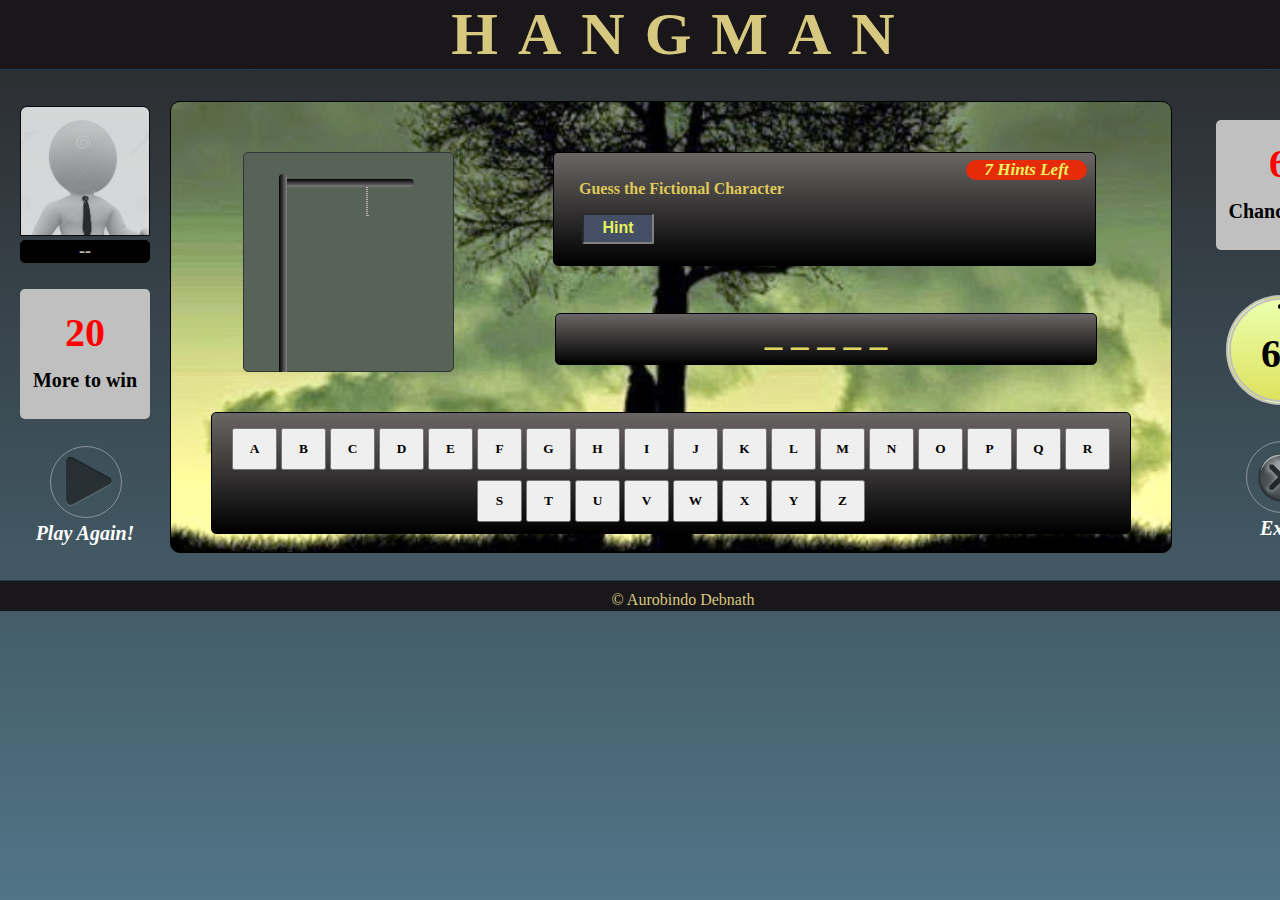
<file: hangman.html>
<!DOCTYPE html>
<html>
	
<head>
	<title>Hangman</title>
	<meta charset="utf-8"/>
	<link rel="stylesheet" href="Styles/design.css"/>	
	<link rel="stylesheet" href="Styles/stopwatchdesign.css"/>
	<link rel="stylesheet" href="Styles/man_animate.css"/>
	<script src="JS files/content.js"></script>
	<script src="JS files/logic.js"></script>
	<script src="JS files/man.js"></script>
	<script src="JS files/stopwatch.js"></script>
	<script src="JS files/hint.js"></script>
	<script src="JS files/audiocontrols.js"></script>
</head>
	
<body onload="player(),shownoofhints(),selectword(),starttimer()">
	
	
	<audio id="ticktok"><source src="Sound_Tracks/ticktok.wav" type="audio/mpeg"/></audio>
	<audio id="correct"><source src="Sound_Tracks/correctletter.wav" type="audio/mpeg"/></audio>
	<audio id="wrong"><source src="Sound_Tracks/wrong_answer.wav" type="audio/mpeg"/></audio>
	<audio id="hover"><source src="Sound_Tracks/hover.ogg" type="audio/mpeg"/></audio>
	<audio id="youwon"><source src="Sound_Tracks/you_won.wav" type="audio/mpeg"/></audio>
	
	
	<div class="bigdaddy">
		
	<div class="header">HANGMAN</div>
		
		
	<div class="leftcon">
		<img src="Images/player.jpg" id="playerphoto"/>
		<div id="playername">--</div>
		<div class="scoreboard"><div id="exactscore">--</div>More to win</div>
		<a href=""><img onMouseOver="playhover()" src="Images/playagain.png" class="playagain"/></a>
		<br/><div class="buttontext">Play Again!</div>
	</div>
		
		
	<div class="container">
		<div id="image">
			<div id="pole"></div>
			<div id="rod"></div>
			<div id="rope"></div>
			<div id="manbox">
				<div id="head"><div id="eye1"></div><div id="eye2"></div></div>
				  <div id="hand1"></div>
				  <div id="body"></div>
				  <div id="hand2"></div>
				  <div id="leg1"></div>
				  <div id="leg2"></div>
		  </div>
		</div>
		
		<div id="hint">
			<div id="noofhints">--</div>
			<strong>Guess the Fictional Character</strong>
			<div id="hintbutton" onMouseOver="playhover()" onclick="givehint()">Hint</div>
			<div id="hinttext"></div>
		</div>
		
		<div id="word"></div>
		
		<div class="empty"></div>
		
		<div class="keypad">
			<form name="buttons">
			<input type="button" name="A" value="A" onMouseOver="playhover()" onclick="this.disabled=true;main(this.name)"/>
			<input type="button" name="B" value="B" onMouseOver="playhover()" onclick="this.disabled=true;main(this.name)"/>
			<input type="button" name="C" value="C" onMouseOver="playhover()" onclick="this.disabled=true;main(this.name)"/>
			<input type="button" name="D" value="D" onMouseOver="playhover()" onclick="this.disabled=true;main(this.name)"/>
			<input type="button" name="E" value="E" onMouseOver="playhover()" onclick="this.disabled=true;main(this.name)"/>
			<input type="button" name="F" value="F" onMouseOver="playhover()" onclick="this.disabled=true;main(this.name)"/>
			<input type="button" name="G" value="G" onMouseOver="playhover()" onclick="this.disabled=true;main(this.name)"/>
			<input type="button" name="H" value="H" onMouseOver="playhover()" onclick="this.disabled=true;main(this.name)"/>
			<input type="button" name="I" value="I" onMouseOver="playhover()" onclick="this.disabled=true;main(this.name)"/>
			<input type="button" name="J" value="J" onMouseOver="playhover()" onclick="this.disabled=true;main(this.name)"/>
			<input type="button" name="K" value="K" onMouseOver="playhover()" onclick="this.disabled=true;main(this.name)"/>
			<input type="button" name="L" value="L" onMouseOver="playhover()" onclick="this.disabled=true;main(this.name)"/>
			<input type="button" name="M" value="M" onMouseOver="playhover()" onclick="this.disabled=true;main(this.name)"/>
			<input type="button" name="N" value="N" onMouseOver="playhover()" onclick="this.disabled=true;main(this.name)"/>
			<input type="button" name="O" value="O" onMouseOver="playhover()" onclick="this.disabled=true;main(this.name)"/>
			<input type="button" name="P" value="P" onMouseOver="playhover()" onclick="this.disabled=true;main(this.name)"/>
			<input type="button" name="Q" value="Q" onMouseOver="playhover()" onclick="this.disabled=true;main(this.name)"/>
			<input type="button" name="R" value="R" onMouseOver="playhover()" onclick="this.disabled=true;main(this.name)"/>
			<input type="button" name="S" value="S" onMouseOver="playhover()" onclick="this.disabled=true;main(this.name)"/>
			<input type="button" name="T" value="T" onMouseOver="playhover()" onclick="this.disabled=true;main(this.name)"/>
			<input type="button" name="U" value="U" onMouseOver="playhover()" onclick="this.disabled=true;main(this.name)"/>
			<input type="button" name="V" value="V" onMouseOver="playhover()" onclick="this.disabled=true;main(this.name)"/>
			<input type="button" name="W" value="W" onMouseOver="playhover()" onclick="this.disabled=true;main(this.name)"/>
			<input type="button" name="X" value="X" onMouseOver="playhover()" onclick="this.disabled=true;main(this.name)"/>
			<input type="button" name="Y" value="Y" onMouseOver="playhover()" onclick="this.disabled=true;main(this.name)"/>
			<input type="button" name="Z" value="Z" onMouseOver="playhover()" onclick="this.disabled=true;main(this.name)"/>
			</form>
		</div>
	</div>
		
		
	<div class="rightcon">
		<div class="chanceboard"><div id="exactchance">6</div><span id="chance" >Chances left</span></div>
		
		<div id="hurryup">HURRY!</div>
		
		<div id="clockcase">
			<div id="clockdot"></div>
			<div id="clock">--</div>
		</div>
		
		<a href="index.html"><img onMouseOver="playhover()" src="Images/quit.png" class="quit"/></a>
		<br/><div class="buttontext">Exit!</div>
	</div>
		
	<div id="dead">DEAD</div>
		<footer>
			<div>&copy; Aurobindo Debnath</div>
		</footer>
		
	</div>
</body>
</html>
</file>
<file: Styles/design.css>
*{
	margin: 0px;
	padding: 0px;
	list-style-type: none;
}

.bigdaddy{
	width:1366px;
}

.header{
	background-color: #1a171b;
	border-bottom: 1px solid #204256;
	font: bold normal 60px Verdana;
	color: #d6c87e;
	text-align: center;
	letter-spacing: 20px;
}
#dead {
    height: 252px;
    position: absolute;
    width: 618px;
    border: 30px solid;
    border-radius: 50px;
    font: bold normal 218px Verdana;
    margin: 104px 100px 0px 332px;
    color:#b31010;
    transform: rotate(-15deg);
	visibility:hidden;
}
footer{
	background-color:#1a171b;
	margin: 510px 0px 0px 0px;
	height: 20px;
	text-align: center;
	color: #d6c87e;
	padding: 5px 10px;
	border-top: 1px solid #204256;
}

footer div{
	width: 200px;
	height: 0px;
	margin: auto;
	padding: 5px 0px;
}

body{
    background-image: linear-gradient(to bottom, #29292b,#517586);
	background-attachment: fixed;
}

.leftcon{
	float: left;
	width: 170px;
	height: 450px;
}
.rightcon{
	float: right;
	width: 170px;
	height: 450px;
}
.scoreboard{
	margin: 26px 20px 0px 20px;
	height: 110px;
	width: 110px;
	background-color: silver;
	border-radius: 5px;
	float: left;
	padding: 10px 10px;
	font: bold normal 20px Verdana;
	text-align: center;
}

#exactscore{
	height: 50px;
	width: 50px;
	margin: 10px auto;
	background-color: silver;
	font: bold normal 40px Verdana;
	color: red;
}

#playerphoto{
    height: 128px;
    width: 128px;
    border: 1px solid black;
    margin: 36px auto 0px 20px;
    border-top-right-radius: 7px;
    border-top-left-radius: 7px;
    opacity: 0.8;

}
#playername{
    border: 1px solid black;
    margin: 0px 20px 0px 20px;
    background-color: black;
    color: silver;
    text-align: center;
    font: bold normal 18px Verdana;
    border-radius: 5px;
}


.playagain{
	margin: 27px auto 0px 50px;
	height: 70px;
	width: 70px;
	border: 1px ridge silver;
	border-radius: 45px;
	opacity: 0.6;
}

.playagain:hover{
	background-color: #6776b9;
	opacity: 1;
	transform:scale(1.1);
	
}

.quit{
	margin: 36px auto 0px 50px;
	height: 70px;
	width: 70px;
	border: 1px ridge silver;
	border-radius: 45px;
	opacity: 0.6;
}

.quit:hover{
	background-color: #e62b0a;
	opacity: 1.0;
	transform:scale(1.1);
}
.chanceboard{
	margin: 50px 20px;
	height: 110px;
	width: 110px;
	background-color: silver;
	border-radius: 5px;
	float: left;
	padding: 10px 10px;
	font: bold normal 20px Verdana;
	text-align: center;
	
}
#exactchance{
	height: 50px;
	width: 50px;
	margin: 10px 28px;
	background-color: silver;
	font: bold normal 40px Verdana;
	color: red;
}
#exactchance:hover, #exactscore:hover{
	transform:scale(1.4);
	color: brown;
}
.container{
	border: 1px solid black;
	width: 1000px;
	height: 450px;
	margin: 31px auto;
	background-image: url(../Images/bg.jpg);
	background-size: cover;
	background-position: center;
	background-repeat: no-repeat;
	border-radius: 10px;
	float:left;
}

#hint{
	border: 1px solid black;
	width: 491px;
	height: 87px;
	margin: 50px 70px 10px 27px;
	float: left;
    border-radius: 5px;  
	background-image: linear-gradient(to bottom, #6b6666, black);
	padding: 25px 25px 0px 25px;
	color: #dec956;
}
#noofhints{
    margin: -18px 0px 0px 387px;
    background-color: #e62b0a;
    width: 121px;
    border-radius: 20px;
    color: #e7f35b;
    font: bold italic 17px Verdana;
    text-align: center;
}

#hintbutton{
	height: 19px;
    width: 60px;
    margin: 15px 3px;
    background-color: #444f65;
    border: 2px inset grey;
	border-radius:2px;
    color: #e7f35b;
    text-align: center;
    padding: 4px;
    font: bold normal 16px Arial;
    visibility: visible;
    position: absolute;
	float:left;
}
#hintbutton:hover{
	color: white;
	transform:scale(1.1);
	border-color: grey;
}
#hinttext{
    height: 50px;
    width: 470px;
    margin: 5px 0px;
    visibility: hidden; 
	color: white;
}

#word{
	border: 1px solid black;
	width: 540px;
	height: 50px;
	margin: 37px 10px 15px 29px;
	float: left;
	border-radius: 5px;
    background-image: linear-gradient(to bottom,#6b6666,black);
	text-align: center;
	font: bold normal 35px Verdana;
    color: #ded764;
}
.empty{
	clear: both;
}
.keypad{
	border: 1px solid black;
	background-image: linear-gradient(to bottom, #6b6666,black);
	width: 898px;
	margin: -10px auto;
	height: 100px;
	border-radius: 5px;
	text-align: center;
	padding: 10px 10px;
}
input{
	padding: 5px 5px;
	margin: 5px 0px;
	height: 42px;
	width: 45px;
	font-family: Verdana;
	font-weight: bold;
}
input:hover{
	background-color:#578aa2;
	transform:scale(1.1);
}
.buttontext{
	text-align: center;
	color: white;
	font: bold italic 20px Verdana;
}
</file>
<file: Styles/stopwatchdesign.css>
@-webkit-keyframes spinnow{
	100%{
		transform: rotate(-360deg);
	}
}
@-webkit-keyframes negspin{
	100%{
		transform: rotate(360deg);
	}
}

#clockcase{
    border: 1px solid black;
    margin: 225px auto 0px auto;
    height: 100px;
    width: 100px;
    border-radius: 55px;
    background-image: linear-gradient(to bottom, #ebffae,#dee25e);
    animation: 60s spinnow infinite linear;
	position:relative;
	border: 5px double silver;
}

#clockdot{
    height: 5px;
    width: 5px;
    border-radius: 3px;
    background-color: black;
    position: absolute;
    margin: 4px 47px;
}

#clock{
	margin: 20px;
	height: 40px;
	width: 60px;
	font: bold normal 40px Verdana;
	text-align: center;
	animation: 60s negspin infinite linear;
	padding:10px 0px;
}

#hurryup{
	text-align: center;
    width: 129px;
    height: 33px;
    margin: -29px 20px auto 10px;
    float: right;
    font: bold normal 25px Balker;
	letter-spacing: 2px;
    color: #ffc86f;
	visibility: hidden;
}
</file>
